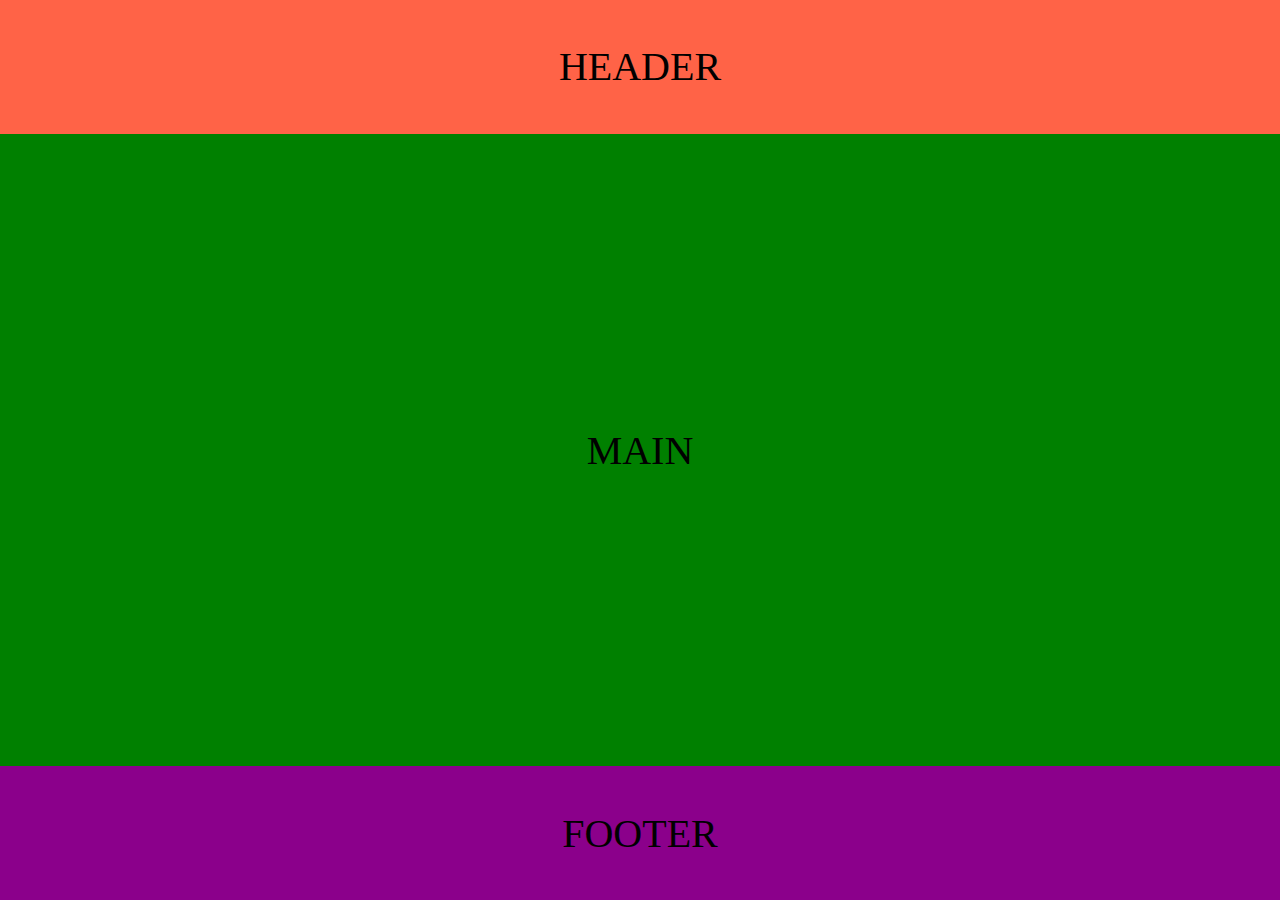
<file: FLEX/Exercício 1/index.html>
<!DOCTYPE html>
<html lang="pt-BR">
<head>
    <meta charset="UTF-8">
    <meta name="viewport" content="width=device-width, initial-scale=1.0">
    <link rel="stylesheet" href="style.css">
    <title>Document</title>
</head>
<body>
    <header class="format">HEADER</header>
    <main class="format">MAIN</main>
    <footer class="format">FOOTER</footer>
</body>
</html>
</file>
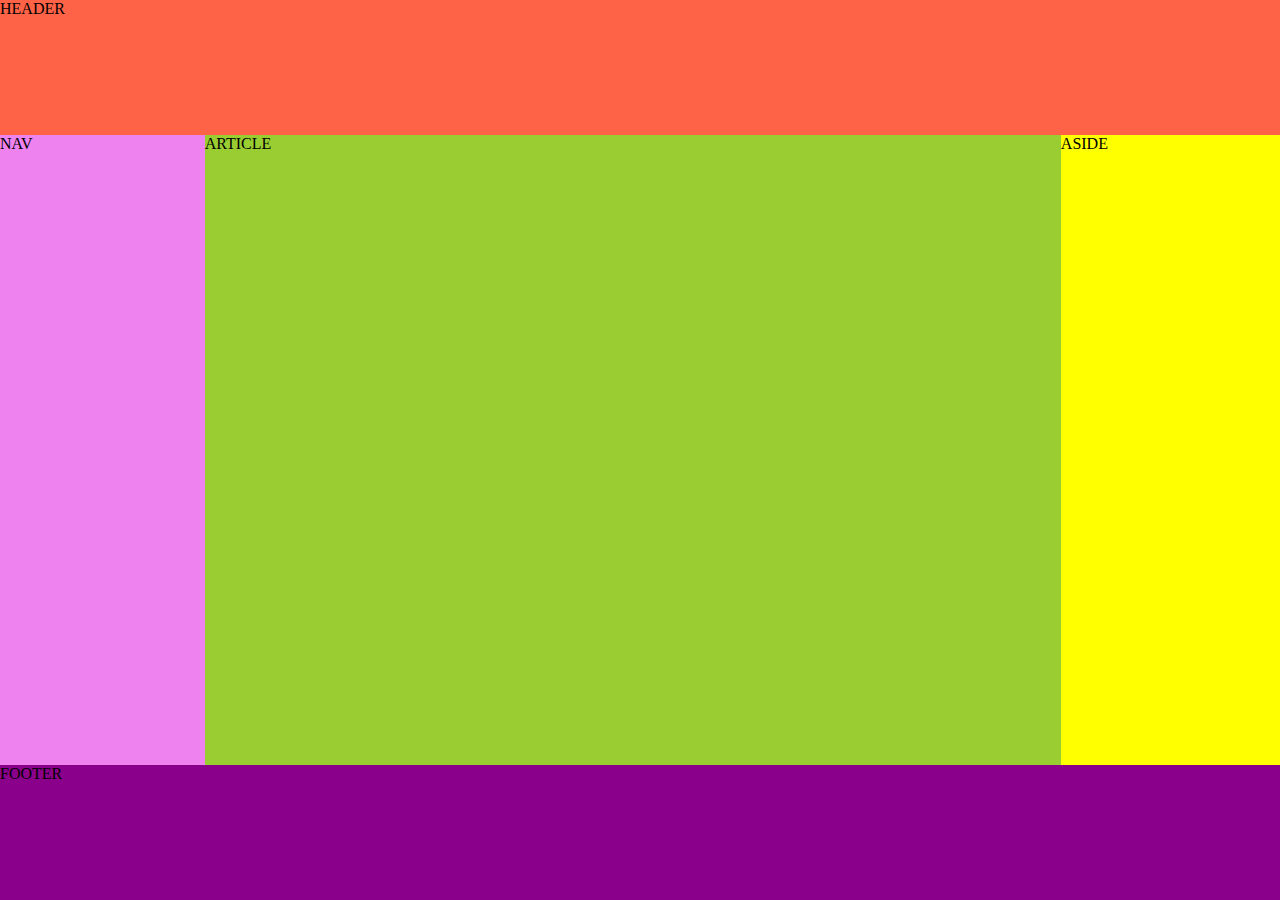
<file: FLEX/Exercício 2/index.html>
<!DOCTYPE html>
<html lang="pt-BR">
<head>
    <meta charset="UTF-8">
    <meta name="viewport" content="width=device-width, initial-scale=1.0">
    <link rel="stylesheet" href="style.css">
    <title>Document</title>
</head>
<body>
    <header>
        <p>HEADER</p>
    </header>
    <div class="grupo2">
        <nav>
            <p>NAV</p>
        </nav>
        <article>
            <p>ARTICLE</p>
        </article>
        <aside>
            <p>ASIDE</p>
        </aside>
    </div>
    <footer>
        <p>FOOTER</p>
    </footer>

</body>
</html>
</file>
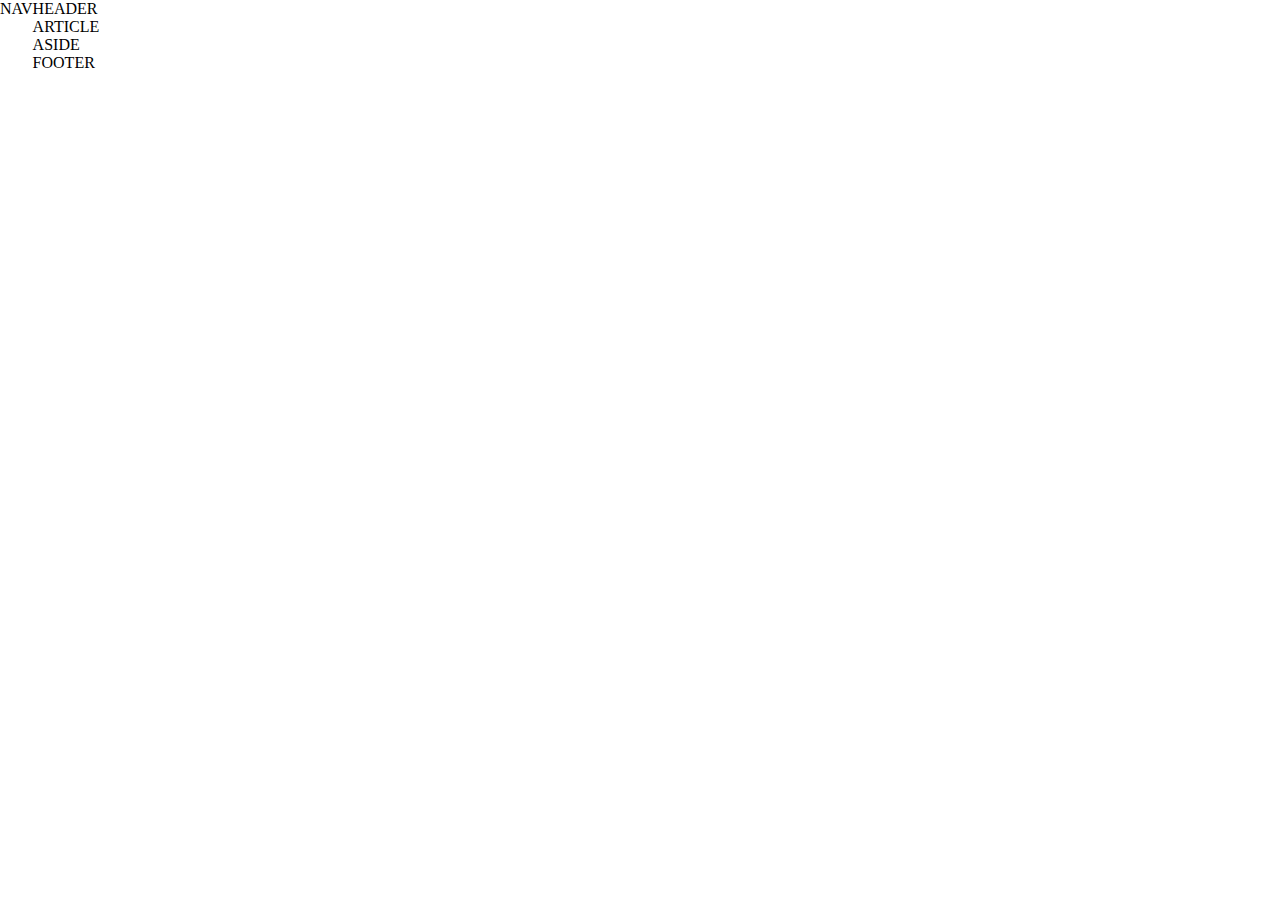
<file: FLEX/Exercício 4/index.html>
<!DOCTYPE html>
<html lang="pt-BR">
<head>
    <meta charset="UTF-8">
    <meta name="viewport" content="width=device-width, initial-scale=1.0">
    <link rel="stylesheet" href="style.css">
    <title>Document</title>
</head>
<body>
    <nav>NAV</nav>

    <div class="grupo1">
        <header>HEADER</header>

        <div class="grupo2">
            <article>ARTICLE</article>
            <aside>ASIDE</aside>
        </div>

        <footer>FOOTER</footer>
    </div>

</body>
</html>
</file>
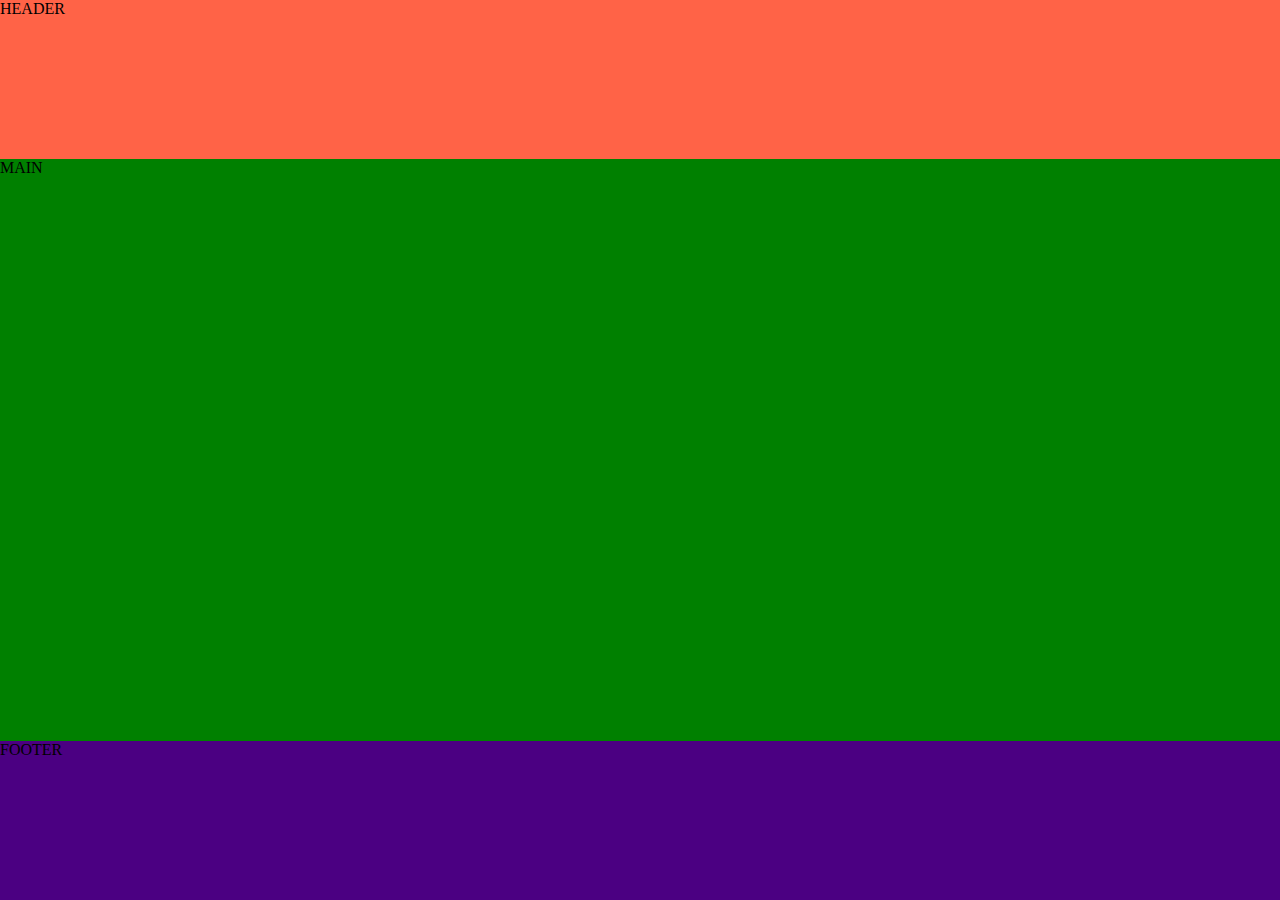
<file: GRID/Exercício 1/index.html>
<!DOCTYPE html>
<html lang="pt-BR">
<head>
    <meta charset="UTF-8">
    <meta name="viewport" content="width=device-width, initial-scale=1.0">
    <link rel="stylesheet" href="style.css">
    <title>Document</title>
</head>
<body>
    <header>
        <p>HEADER</p>
    </header>
    <main>
        <p>MAIN</p>
    </main>
    <footer>
        <p>FOOTER</p>
    </footer>
</body>
</html>
</file>
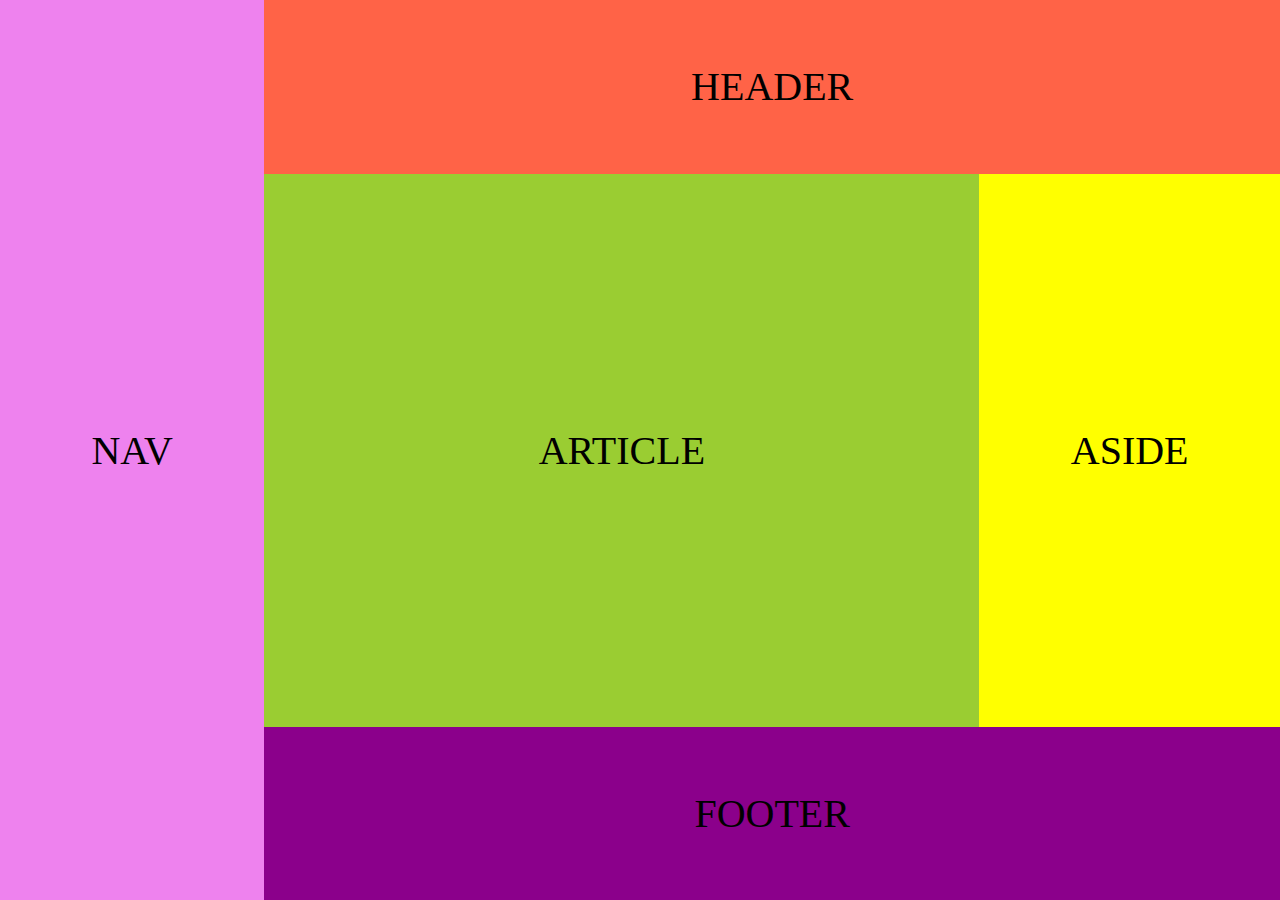
<file: GRID/Exercício 2/index.html>
<!DOCTYPE html>
<html lang="pt-BR">

<head>
    <meta charset="UTF-8">
    <meta name="viewport" content="width=device-width, initial-scale=1.0">
    <link rel="stylesheet" href="style.css">
    <title>Document</title>
</head>

<body>
    <header>
        <p>HEADER</p>
    </header>
    <nav>
        <p>NAV</p>
    </nav>
    <article>
        <p>ARTICLE</p>
    </article>
    <aside>
        <p>ASIDE</p>
    </aside>
    <footer>
        <p>FOOTER</p>
    </footer>

</body>

</html>
</file>
<file: FLEX/Exercício 1/style.css>
*{
    padding: 0;
    margin: 0;
    box-sizing: border-box;
}
body{
    display: flex;
    align-items: center;
    flex-direction: column;
    width: 100vw;
    height: 100vh;
}
header{
    background-color: tomato;
    flex-grow: 1;
    width: 100%;
}
main{
    background-color: green;
    flex-grow: 2;
    height: 51%;
    width: 100%;
}
footer{
    background-color: #8B008B;
    flex-grow: 1;
    width: 100%;
}
.format{
    display: flex;
    align-items: center;
    justify-content: center;
    font-size: 40px;
}
</file>
<file: FLEX/Exercício 2/style.css>
*{
    padding: 0;
    margin: 0;
    box-sizing: border-box;
}
body{
    width: 100vw;
    height: 100vh;
    display: flex;
    align-items: center;
    flex-wrap: wrap;
}
header{
    background-color: tomato;
    width: 100%;
    height: 15%;
}
nav{
    background-color: violet;
}
article{
    background-color: yellowgreen;
}
aside{
    background-color: yellow;
}
footer{
    background-color: #8B008B;
    width: 100%;
    height: 15%;
}
.grupo2{
    display: flex;
    flex-wrap: wrap;
    width: 100%;
    height: 70%;
}
nav{
    flex-grow: 1;
}
article{
    flex-grow: 2;
    width: 40%;
}
aside{
    flex-grow: 1;
}
</file>
<file: FLEX/Exercício 4/style.css>
*{
    padding: 0;
    margin: 0;
    box-sizing: border-box;
}
body{
    width: 100vw;
    height: 100vh;
    display: flex;
}
</file>
<file: GRID/Exercício 1/style.css>
*{
    padding: 0;
    margin: 0;
    box-sizing: border-box;
}
body{
    height: 100vh;
    width: 100vw;
    display: grid;
    grid-template-areas:
    "header"
    "main"
    "main"
    "main"
    "main"
    "footer"
    ;
}

body header {grid-area: header;}
body main {grid-area: main;}
body footer {grid-area: footer;}

header{
    background-color: tomato;
}
main{
    background-color: green;
}
footer{
    background-color: indigo;
}
</file>
<file: GRID/Exercício 2/style.css>
* {
    padding: 0;
    margin: 0;
    box-sizing: border-box;
}

body {
    width: 100vw;
    height: 100vh;
    display: grid;
    grid-template-areas: 
    "nav header header header header" 
    "nav article article article aside" 
    "nav article article article aside" 
    "nav article article article aside" 
    "nav article article article aside" 
    "nav footer footer footer footer";
}

header {
    background-color: tomato;
    grid-area: header;
}

nav {
    background-color: violet;
    grid-area: nav;
}

article {
    background-color: yellowgreen;
    grid-area: article;
}

aside {
    background-color: yellow;
    grid-area: aside;
}

footer {
    background-color: #8B008B;
    grid-area: footer;
}
header,
nav,
article,
aside,
footer{
    display: flex;
    align-items: center;
    justify-content: center;
    font-size: 40px;
}
</file>
